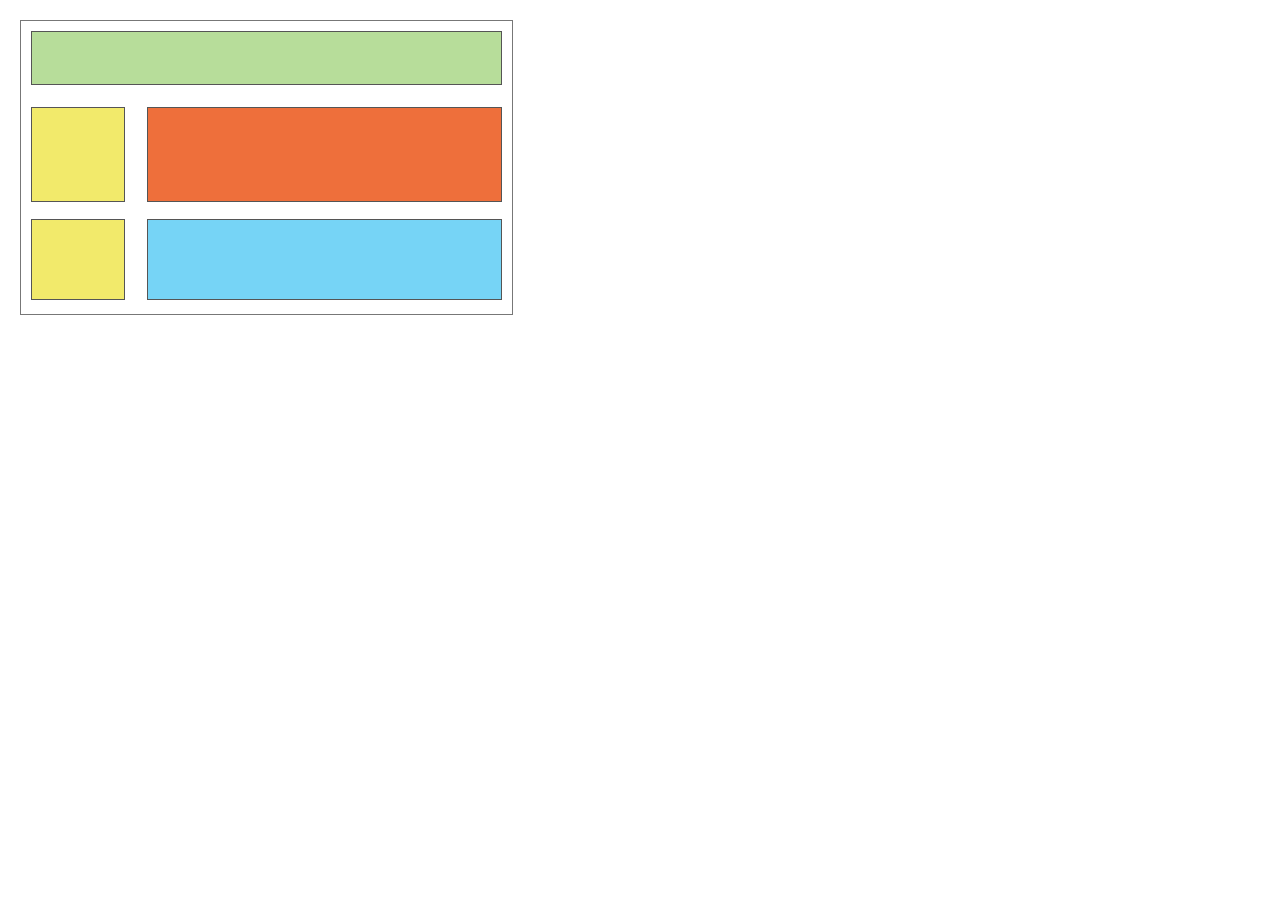
<file: cssbox2.html>
<!DOCTYPE html>
<html lang="id">
<head>
  <meta charset="UTF-8">
  <meta name="viewport" content="width=device-width, initial-scale=1.0">
  <title>CSS Box 2</title>
  <link rel="stylesheet" href="../css/cssbox2.css">
</head>
<body>
  <div id="wrapper">
    <div id="header"></div>

    <div class="baris baris-1">
      <div class="kotak-kecil kuning"></div>
      <div class="kotak-besar oranye"></div>
    </div>

    <div class="baris baris-2">
      <div class="kotak-kecil kuning"></div>
      <div class="kotak-besar biru-muda"></div>
    </div>
  </div>
</body>
</html>
</file>
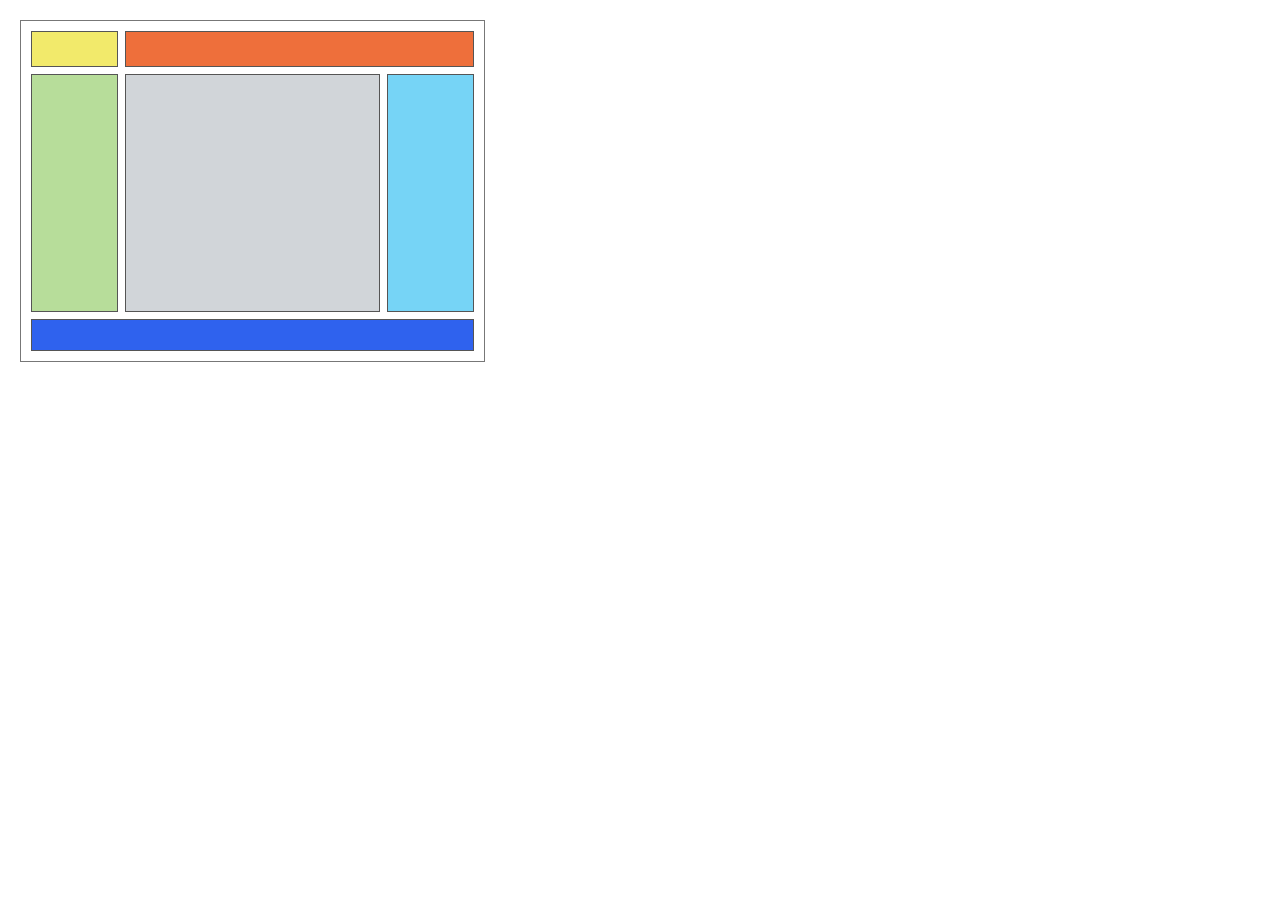
<file: cssbox3.html>
<!DOCTYPE html>
<html lang="id">
<head>
  <meta charset="UTF-8">
  <meta name="viewport" content="width=device-width, initial-scale=1.0">
  <title>CSS Box 3</title>
  <link rel="stylesheet" href="../css/cssbox3.css">
</head>
<body>
  <div id="wrapper">
    <!-- Baris atas -->
    <div class="atas">
      <div id="kuning"></div>
      <div id="oranye"></div>
    </div>

    <!-- Baris tengah -->
    <div class="tengah">
      <div id="hijau"></div>
      <div id="abu"></div>
      <div id="cyan"></div>
    </div>

    <!-- Baris bawah -->
    <div id="biru"></div>
  </div>
</body>
</html>
</file>
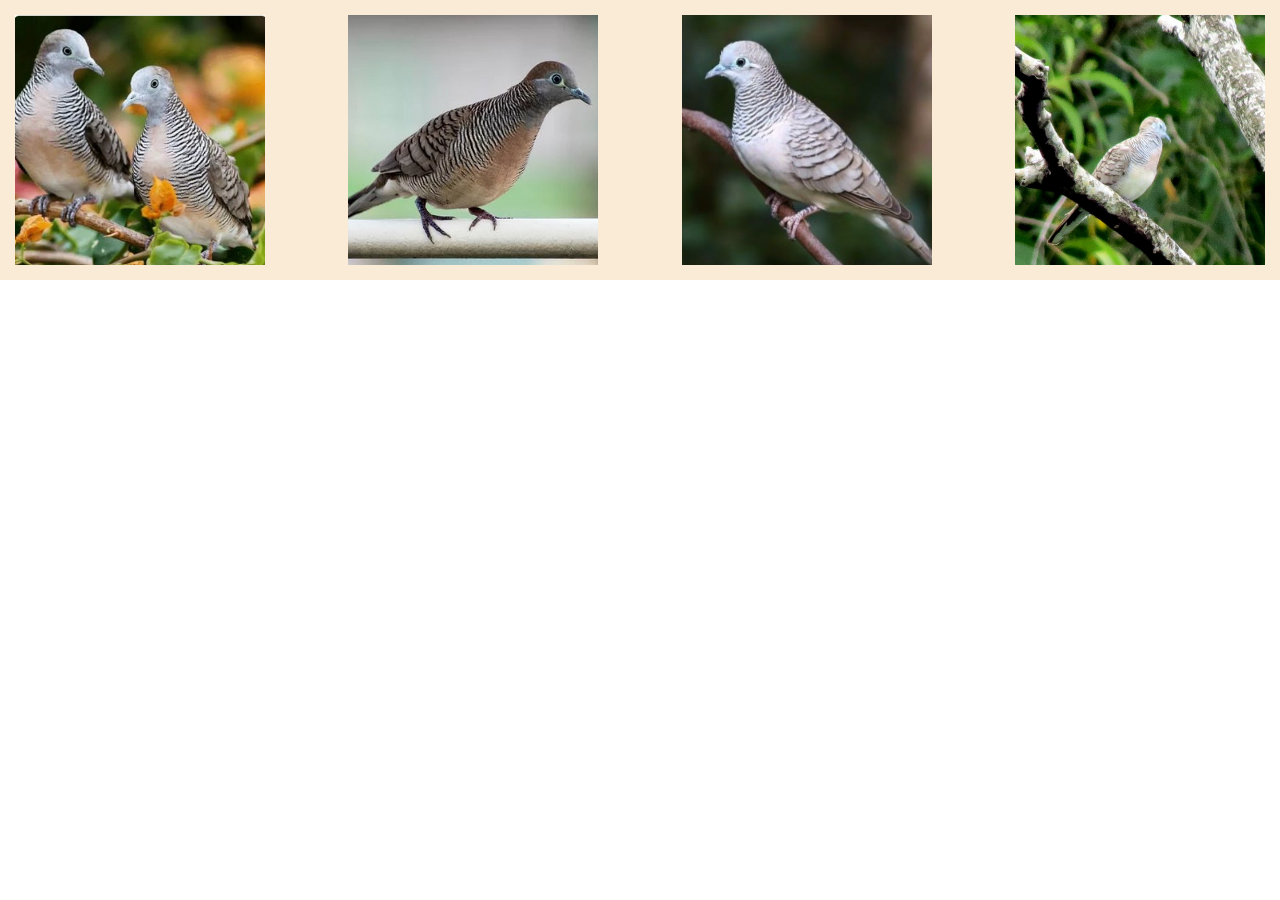
<file: flex.html>
<!DOCTYPE html>
<html>

<head>
  <meta charset="UTF-8">
  <meta name="viewport" content="width=device-width, initial-scale=1">
  <title>Flex</title>
  <link rel="stylesheet" href="../css/flex.css">
</head>
<body>
  <div class="container">
    <img src="../img/burung1.png" alt="gambar1">
    <img src="../img/burung2.png" alt="gambar3">
    <img src="../img/burung3.png" alt="gambar4">
    <img src="../img/burung4.png" alt="gambar4">
  </div>
</body>

</html>
</file>
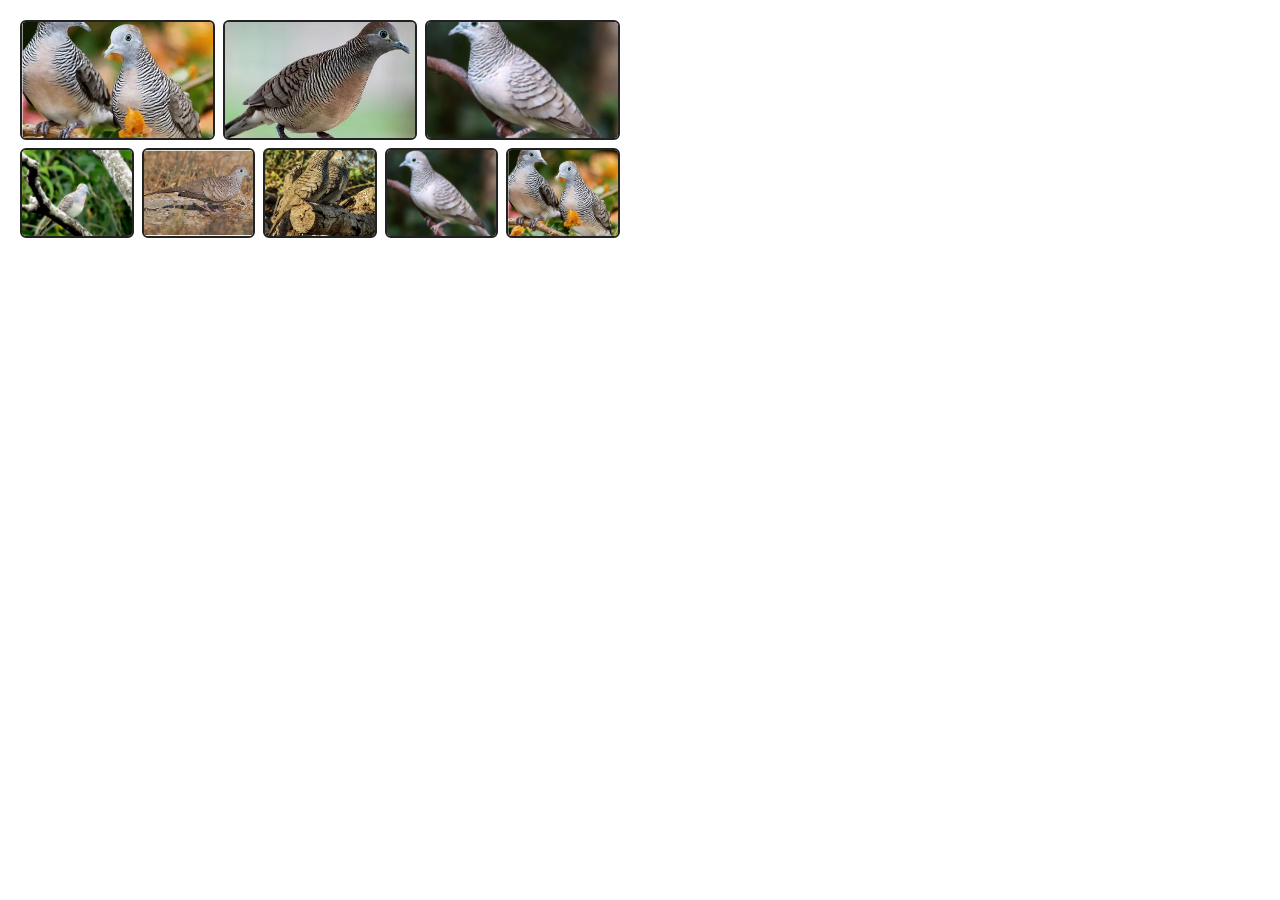
<file: flex3.html>
<!DOCTYPE html>
<html lang="id">
<head>
  <meta charset="UTF-8">
  <meta name="viewport" content="width=device-width, initial-scale=1.0">
  <title>Layout FlexBox 3 - Foto</title>
  <link rel="stylesheet" href="../css/flex3.css">
</head>
<body>
  <div class="flex-container">
    <!-- Baris 1: 3 foto -->
    <div class="item baris1"><img src="img/burung1.png" alt="Foto 1"></div>
    <div class="item baris1"><img src="img/burung2.png" alt="Foto 2"></div>
    <div class="item baris1"><img src="img/burung3.png" alt="Foto 3"></div>

    <!-- Baris 2: 5 foto -->
    <div class="item baris2"><img src="img/burung4.png" alt="Foto 4"></div>
    <div class="item baris2"><img src="img/burung5.jpg" alt="Foto 5"></div>
    <div class="item baris2"><img src="img/burung6.png" alt="Foto 6"></div>
    <div class="item baris2"><img src="img/burung3.png" alt="Foto 7"></div>
    <div class="item baris2"><img src="img/burung1.png" alt="Foto 8"></div>
  </div>
</body>
</html>
</file>
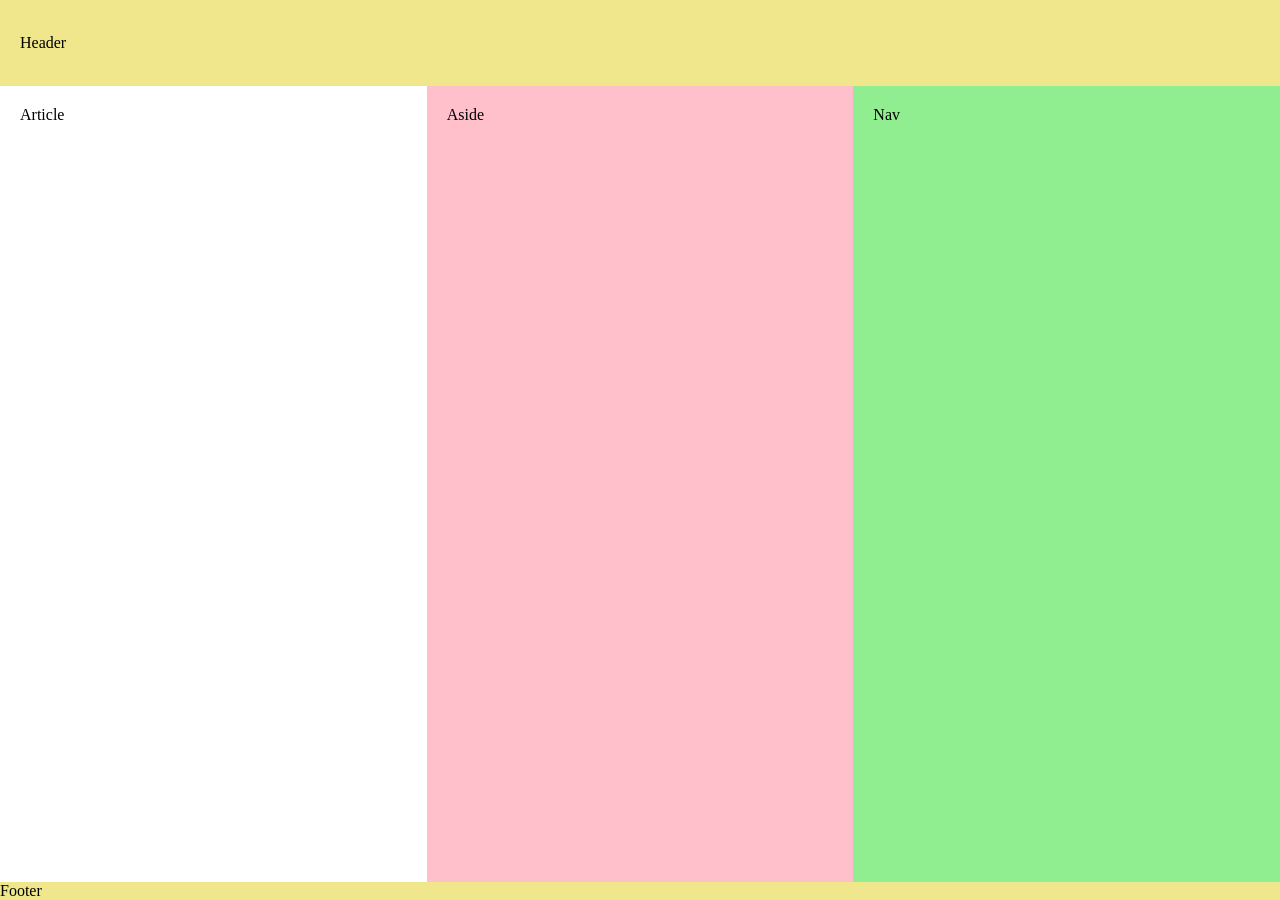
<file: layout.html>
<!DOCTYPE html>
<html>

<head>
  <meta charset="UTF-8">
  <meta name="viewport" content="width=device-width, initial-scale=1">
  <title>Layout</title>
  <link rel="stylesheet" href="../css/layout.css">
</head>
<body>
  <header>Header</header>
    <main>
  <article>Article</article>
  <aside>Aside</aside>
  <nav> Nav </nav>
  </main>
  <footer>Footer</footer>
</body>

</html>
</file>
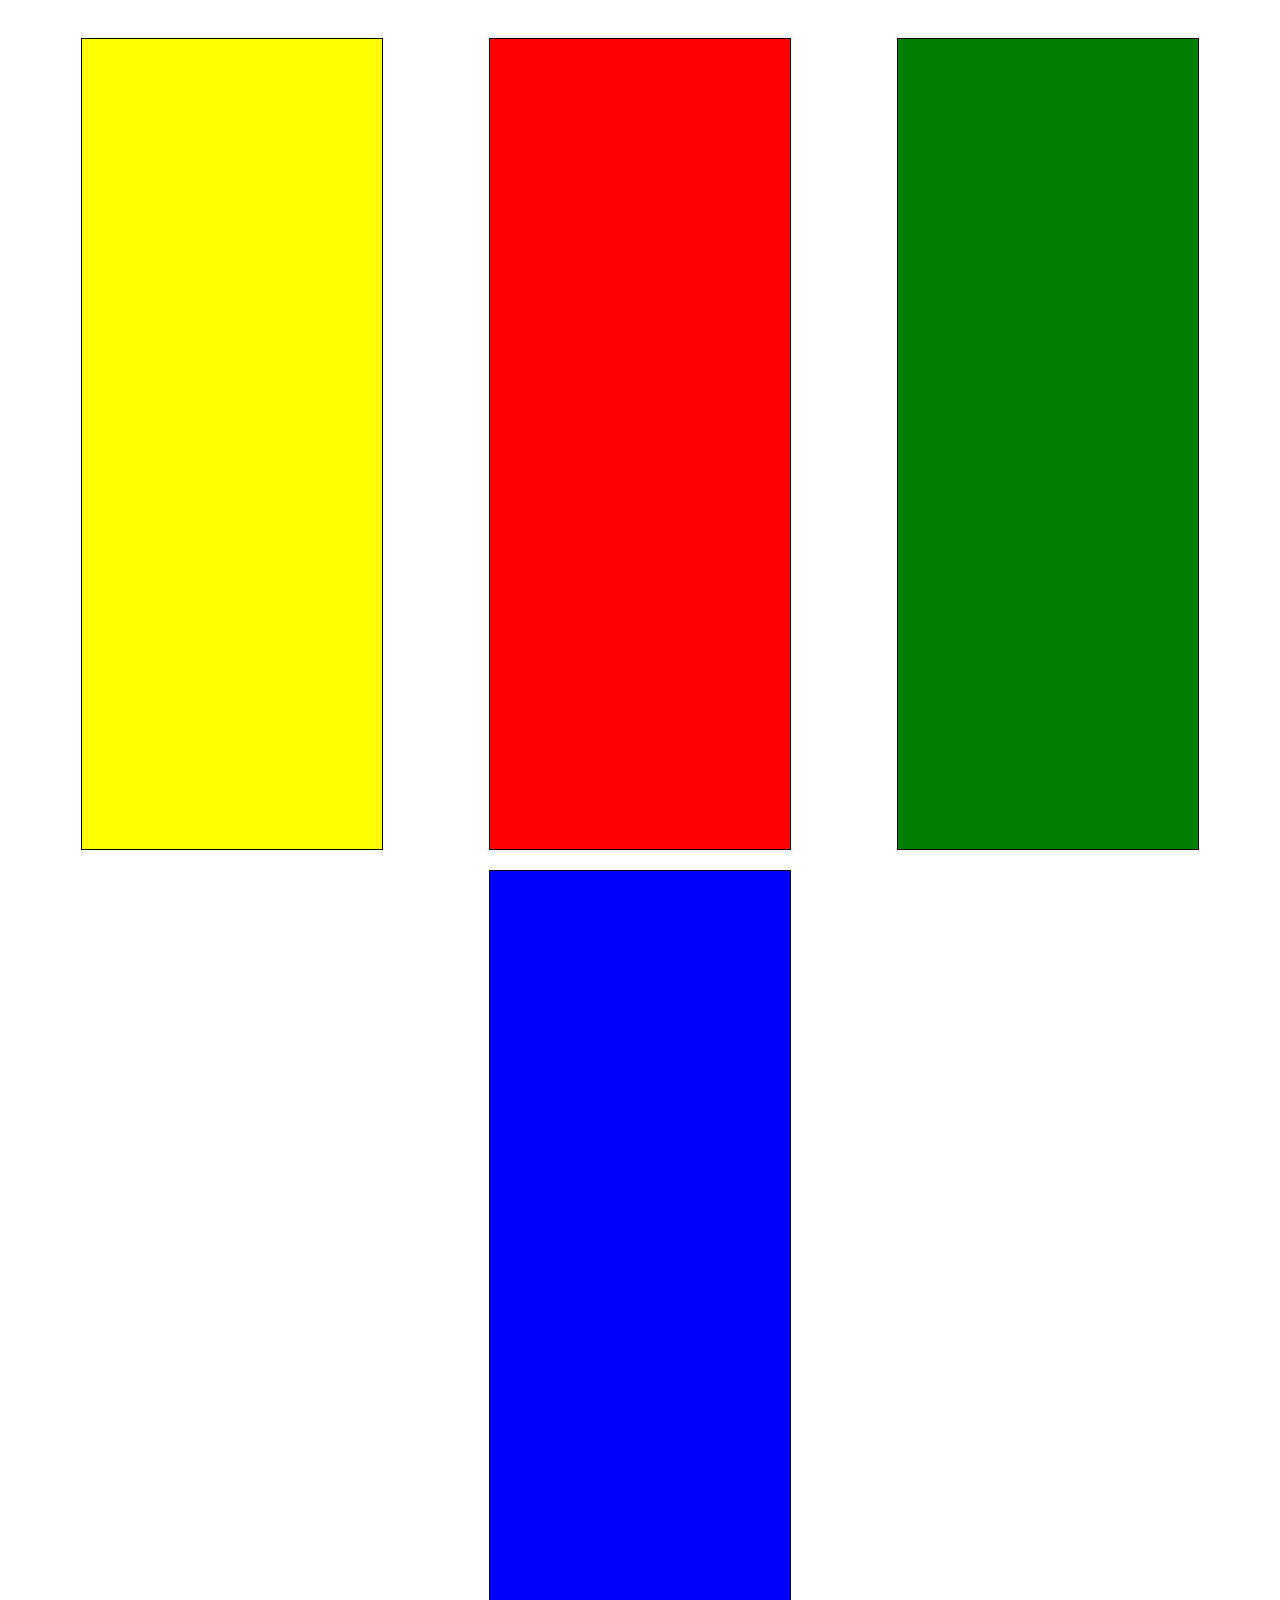
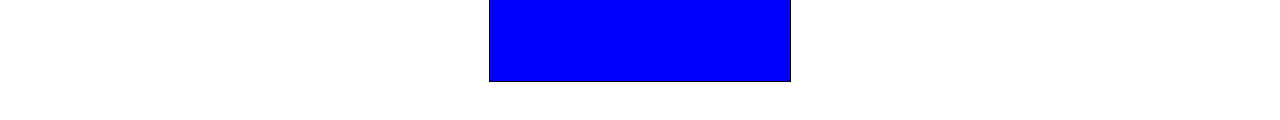
<file: praktikum5.1.html>
<!DOCTYPE html>
<html>

<head>
  <meta charset="UTF-8">
  <meta name="viewport" content="width=device-width, initial-scale=1">
  <title>Box</title>
  <link rel="stylesheet" href="../css/box.css">
</head>
<body>
  <div class="container">
    <div class="box1"></div>
    <div class="box2"></div>
    <div class="box3"></div>
    <div class="box4"></div>
  </div>
  
</body>

</html>
</file>
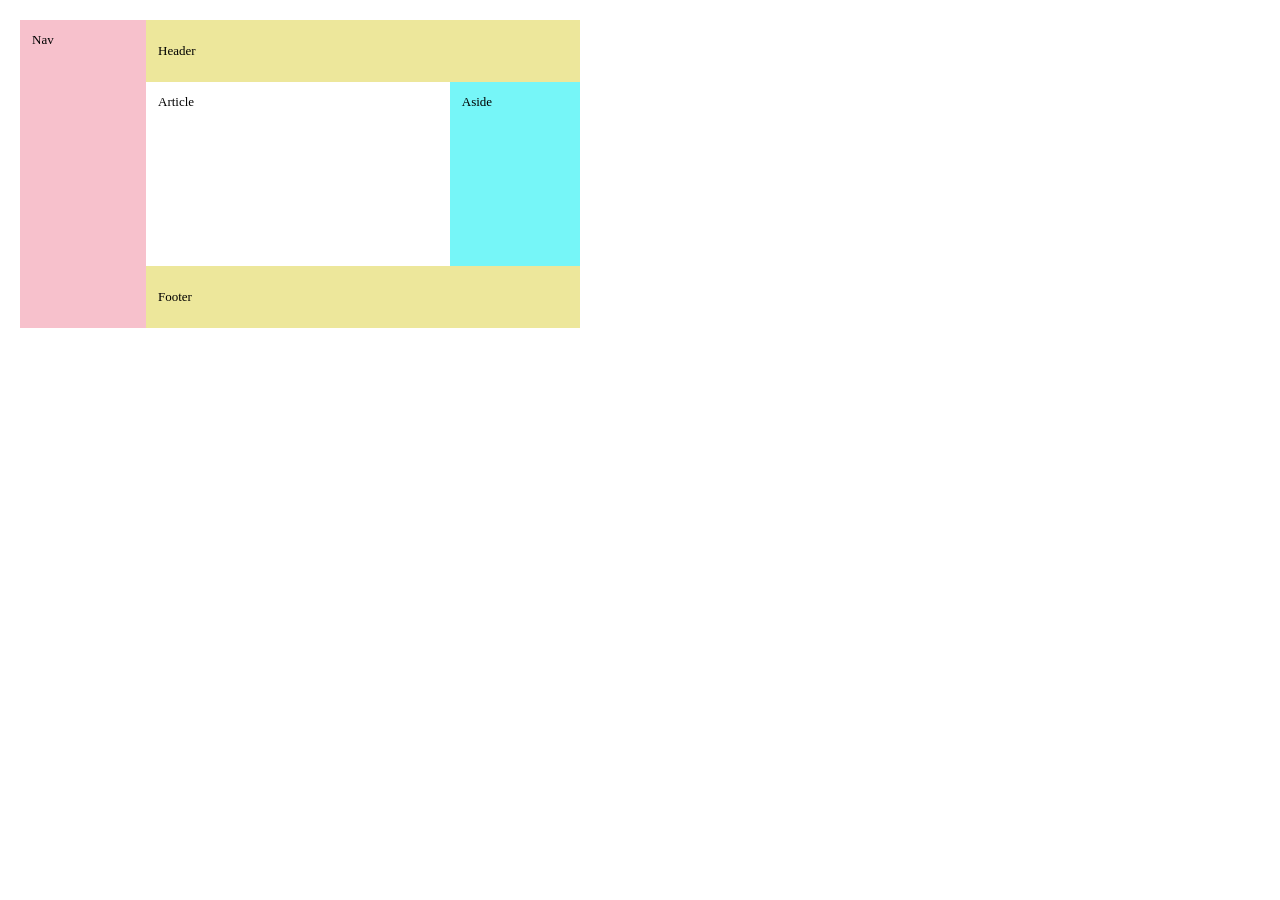
<file: praktikum5a.html>
<!DOCTYPE html>
<html lang="id">
<head>
  <meta charset="UTF-8">
  <meta name="viewport" content="width=device-width, initial-scale=1.0">
  <title>Layout FlexBox 1</title>
  <link rel="stylesheet" href="../css/praktikum5a.css">
</head>
<body>
  <div class="container">
    <nav>Nav</nav>

    <div class="konten">
      <header>Header</header>

      <div class="tengah">
        <article>Article</article>
        <aside>Aside</aside>
      </div>

      <footer>Footer</footer>
    </div>
  </div>
</body>
</html>
</file>
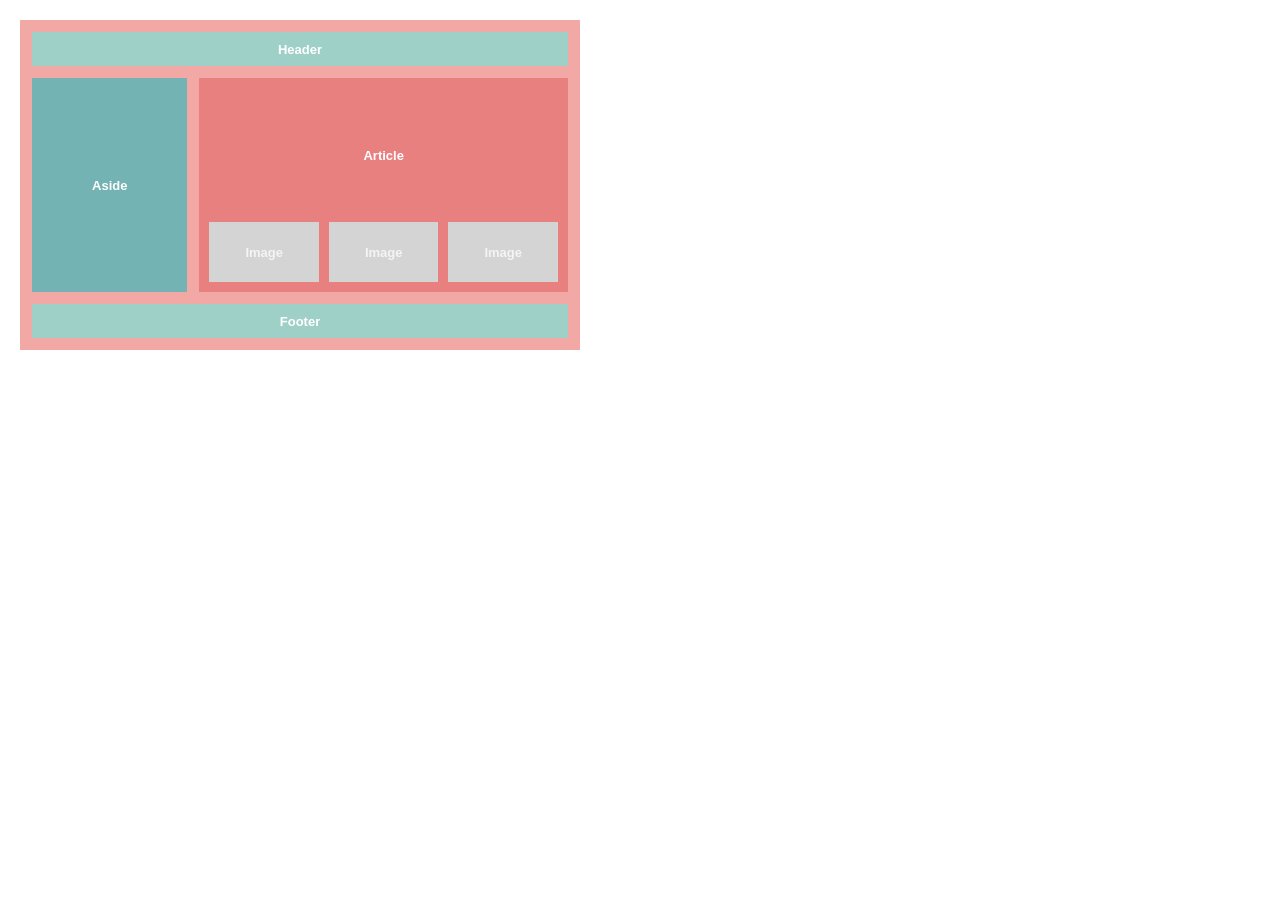
<file: praktikum5b.html>
<!DOCTYPE html>
<html lang="id">
<head>
  <meta charset="UTF-8">
  <meta name="viewport" content="width=device-width, initial-scale=1.0">
  <title>Layout FlexBox 2</title>
  <link rel="stylesheet" href="../css/praktikum5b.css">
</head>
<body>
  <div class="container">
    <header>Header</header>

    <div class="tengah">
      <aside>Aside</aside>

      <article>
        <div class="judul">Article</div>
        <div class="gambar">
          <div class="img">Image</div>
          <div class="img">Image</div>
          <div class="img">Image</div>
        </div>
      </article>
    </div>

    <footer>Footer</footer>
  </div>
</body>
</html>
</file>
<file: css/cssbox2.css>
* {
  box-sizing: border-box;
}

body {
  margin: 20px;
  font-family: Arial, sans-serif;
}

#wrapper {
  width: 493px;
  padding: 10px 10px 14px 10px;
  border: 1px solid #777;
}

#header {
  height: 54px;
  background-color: #b7dd9a;
  border: 1px solid #555;
  margin-bottom: 22px;
}

.baris {
  overflow: hidden;         
}

.baris-1 { height: 95px; margin-bottom: 17px; }
.baris-2 { height: 81px; }

.kotak-kecil {
  float: left;
  width: 94px;
  height: 100%;
  border: 1px solid #555;
}

.kotak-besar {
  float: right;
  width: 355px;
  height: 100%;
  border: 1px solid #555;
}

.kuning    { background-color: #f2ea6b; }
.oranye    { background-color: #ee6f3b; }
.biru-muda { background-color: #76d4f6; }
</file>
<file: css/cssbox3.css>
* {
  box-sizing: border-box;
}

body {
  margin: 20px;
  font-family: Arial, sans-serif;
}

#wrapper {
  width: 465px;
  padding: 10px;
  border: 1px solid #777;
}

.atas,
.tengah {
  overflow: hidden;          
}

.tengah {
  margin-top: 7px;
}

/* Baris atas */
#kuning {
  float: left;
  width: 87px;
  height: 36px;
  background-color: #f2ea6b;
  border: 1px solid #555;
}

#oranye {
  float: right;
  width: 349px;
  height: 36px;
  background-color: #ee6f3b;
  border: 1px solid #555;
}

/* Baris tengah */
#hijau {
  float: left;
  width: 87px;
  height: 238px;
  background-color: #b7dd9a;
  border: 1px solid #555;
}

#abu {
  float: left;
  width: 255px;
  height: 238px;
  margin-left: 7px;
  background-color: #d1d5d9;
  border: 1px solid #555;
}

#cyan {
  float: right;
  width: 87px;
  height: 238px;
  background-color: #76d4f6;
  border: 1px solid #555;
}

/* Baris bawah */
#biru {
  clear: both;
  height: 32px;
  margin-top: 7px;
  background-color: #2f62ee;
  border: 1px solid #555;
}
</file>
<file: css/flex.css>
body{
  padding: 0;
  margin: 0;
}

.container {
  display: flex;
  justify-content: space-between;
  background-color: antiquewhite;
  padding: 10px;
}

img{
  width: 250px;
  height: 250px;
  object-fit: cover;
  margin: 5px;
}
</file>
<file: css/flex3.css>
* {
  box-sizing: border-box;
  margin: 0;
  padding: 0;
}

body {
  font-family: Arial, sans-serif;
  padding: 20px;
}

.flex-container {
  display: flex;
  flex-wrap: wrap;
  gap: 8px;
  width: 600px;
}

.item {
  border: 2px solid #222;
  border-radius: 6px;
  background-color: #e0e0e0;
  overflow: hidden;
}

/* Baris 1: 3 item */
.baris1 {
  flex: 1 1 calc(33.333% - 8px);
  height: 120px;
}

/* Baris 2: 5 item */
.baris2 {
  flex: 1 1 calc(20% - 8px);
  height: 90px;
}

.item img {
  display: block;
  width: 100%;
  height: 100%;
  object-fit: cover;
}
</file>
<file: css/layout.css>
*{
  margin: 0;
  padding: 0;
}

body{
  display: flex;
  flex-direction: column;
  min-height: 100vh;
}

header{
  background-color: khaki;
  padding: 34px 20px;
}

main{
  display: flex;
  flex: 1;
}

article{
  background-color: white;
  flex: 3;
  padding: 20px;
}

aside{
  background-color: #ffc0cb;
flex: 3;
padding: 20px;
}

nav{
  background-color: #90ee90;
flex: 3;
padding: 20px;
}

footer{
  background-color: khaki;
  padding:20;
}
</file>
<file: css/box.css>
.container {
  display:flex;
  justify-content: space-around;
  flex-wrap:wrap;
  align-items: center;
  padding: 20px;
}

.box1{
  width:300px;
  height:90vh;
  background-color: yellow;
  margin: 10px;
  border:1px solid;
}

.box2 {
  width: 300px;
  height: 90vh;
  background-color: red;
  margin: 10px;
  border: 1px solid;
}

.box3 {
  width: 300px;
  height: 90vh;
  background-color: green;
  margin: 10px;
  border: 1px solid;
}

.box4 {
  width: 300px;
  height: 90vh;
  background-color: blue;
  margin: 10px;
  border: 1px solid;
}
</file>
<file: css/praktikum5a.css>
* {
  box-sizing: border-box;
  margin: 0;
  padding: 0;
}

body {
  font-family: "Times New Roman", serif;
  font-size: 13px;
  padding: 20px;
}

.container {
  display: flex;
  width: 560px;
  height: 308px;
}

/* Kolom kiri */
nav {
  flex: 0 0 22.5%;
  background-color: #f7c1cc;
  padding: 12px;
}

/* Kolom kanan: header - (article + aside) - footer */
.konten {
  flex: 1;
  display: flex;
  flex-direction: column;
}

header,
footer {
  flex: 0 0 20%;
  display: flex;
  align-items: center;
  background-color: #ede79b;
  padding: 0 12px;
}

.tengah {
  flex: 1;
  display: flex;
}

article {
  flex: 1;
  background-color: #ffffff;
  padding: 12px;
}

aside {
  flex: 0 0 30%;
  background-color: #76f6f8;
  padding: 12px;
}
</file>
<file: css/praktikum5b.css>
* {
  box-sizing: border-box;
  margin: 0;
  padding: 0;
}

body {
  font-family: Arial, sans-serif;
  font-size: 13px;
  font-weight: bold;
  color: #ffffff;
  padding: 20px;
}

.container {
  display: flex;
  flex-direction: column;
  gap: 12px;
  width: 560px;
  height: 330px;
  padding: 12px;
  background-color: #f2a9a6;
}

header,
footer {
  flex: 0 0 34px;
  display: flex;
  align-items: center;
  justify-content: center;
  background-color: #9fd0c8;
}

.tengah {
  flex: 1;
  display: flex;
  gap: 12px;
}

aside {
  flex: 0 0 29%;
  display: flex;
  align-items: center;
  justify-content: center;
  background-color: #74b3b3;
}

article {
  flex: 1;
  display: flex;
  flex-direction: column;
  padding: 10px;
  background-color: #e8807f;
}

.judul {
  flex: 1;
  display: flex;
  align-items: center;
  justify-content: center;
}

.gambar {
  display: flex;
  gap: 10px;
}

.img {
  flex: 1;
  height: 60px;
  display: flex;
  align-items: center;
  justify-content: center;
  background-color: #d4d4d4;
  color: #f4f4f4;
}
</file>
